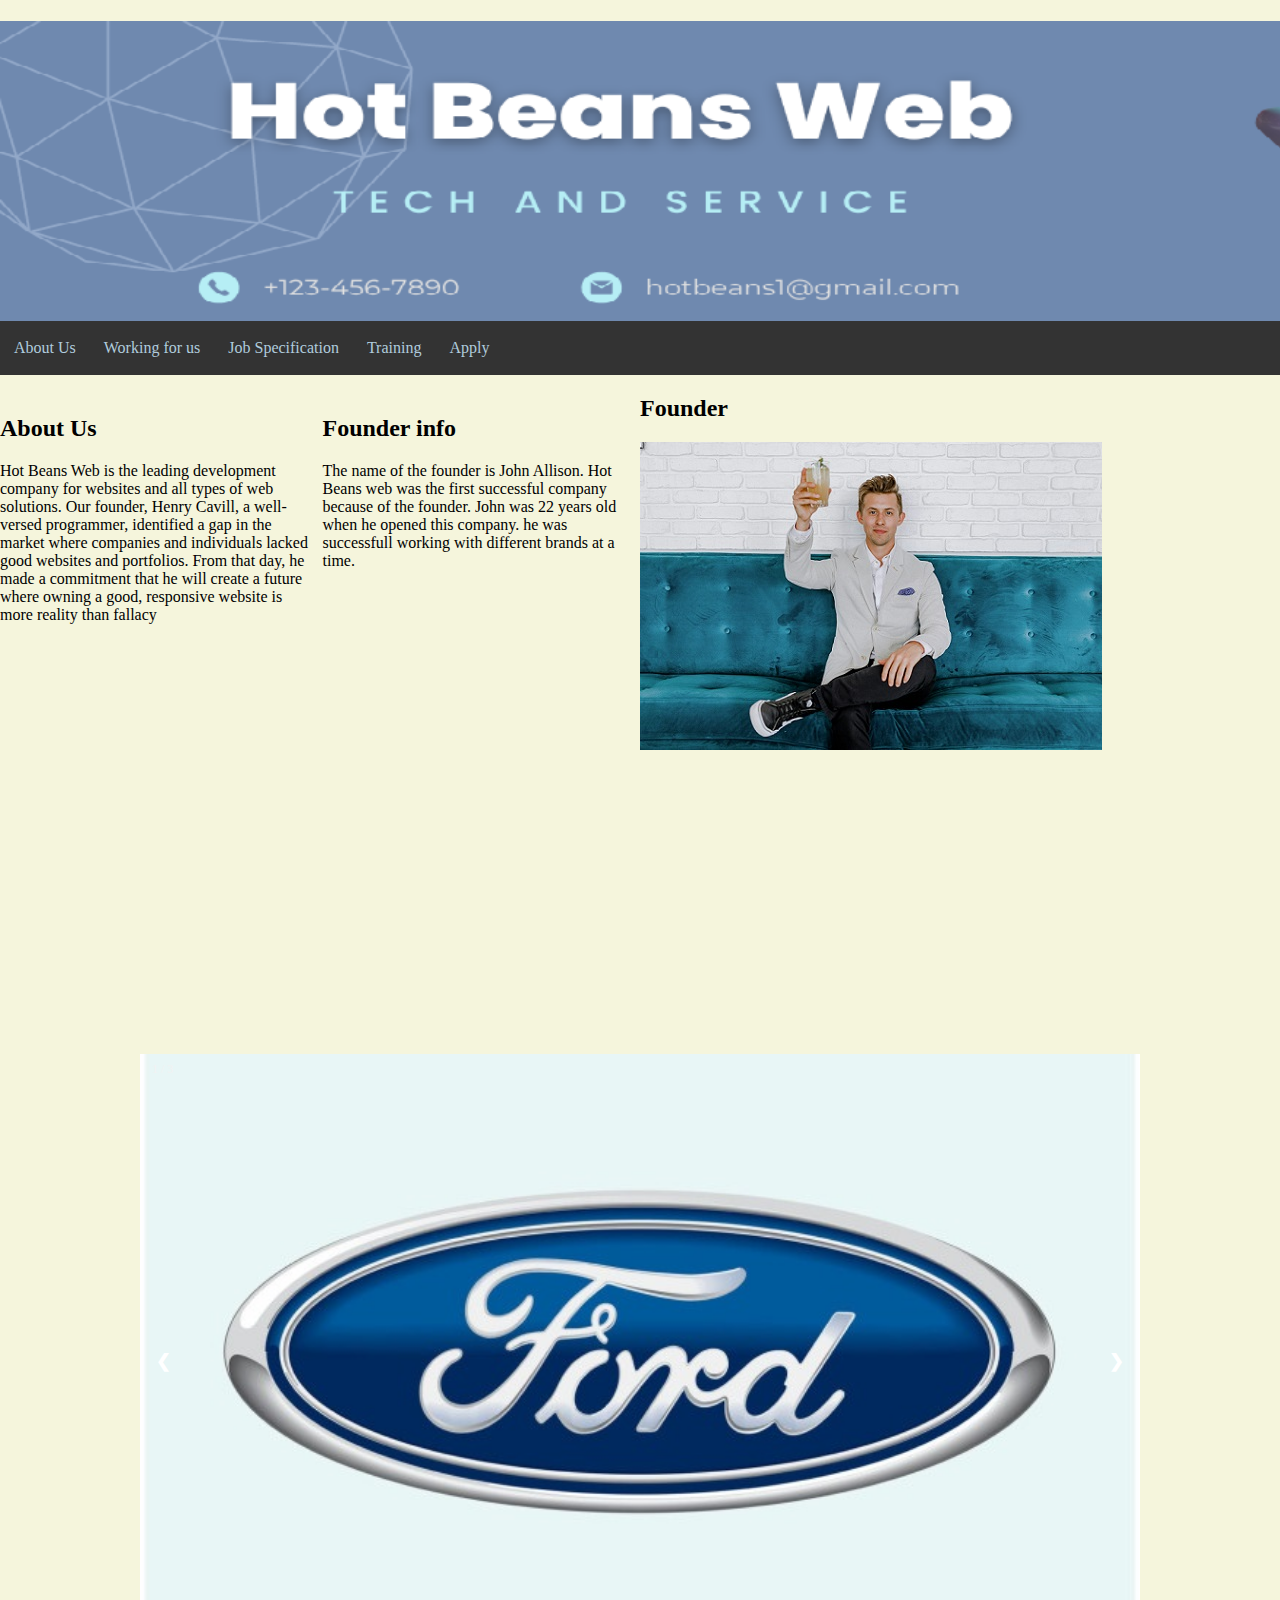
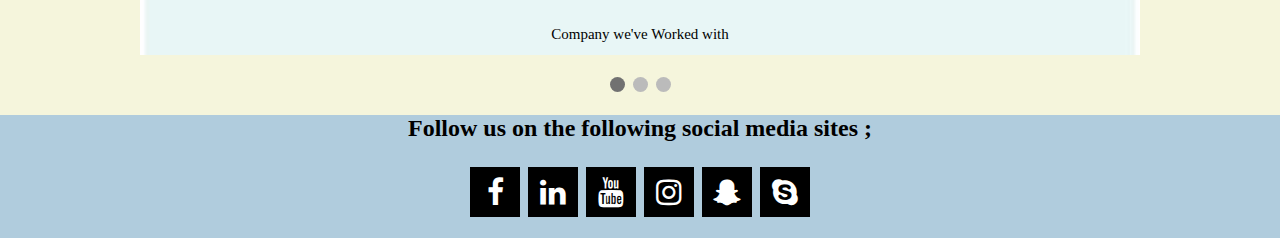
<file: index.html>
<!DOCTYPE html>
<html lang="en">
<head>
<title>CSS Website Layout</title>
<meta charset="utf-8">
<meta name="viewport" content="width=device-width, initial-scale=1">
<link rel="stylesheet" href="layout.css">
<link rel="stylesheet" href="https://cdnjs.cloudflare.com/ajax/libs/font-awesome/4.7.0/css/font-awesome.min.css">

<style>






.fa {
  padding: 10px;
  font-size: 30px;
  width: 50px;
  height:50px;
  text-align: center;
  text-decoration: none;
  margin: 5px 2px;
}

.fa:hover {
    opacity: 0.7;
}

.fa-facebook {
  background: black;
  color: white;
}

.fa-twitter {
  background: black;
  color: white;
}

.fa-linkedin {
  background: black;
  color: white;
}

.fa-youtube {
  background: black;
  color: white;
}

.fa-instagram {
  background: black;
  color: white;
}

.fa-snapchat-ghost {
  background: black;
  color: white;
  text-shadow: -1px 0 black, 0 1px black, 1px 0 black, 0 -1px black;
}

.fa-skype {
  background: black;
  color: white;
}

.fa-android {
  background: black;
  color: white;
}


.fa-foursquare {
  background: black;
  color: white;
}


.fa-rss {
  background: black;
  color: white;
}
</style>
</head>
<body>

<div class="header">
  <h1><img src="bannerr.png" width="2200" height="300" alt=""/></h1>
  <p>&nbsp;</p>
</div>

<div class="topnav">
  <a href="index.html">About Us</a>
  <a href="working_for_us.html">Working for us</a>
  <a href="job_specification.html">Job Specification</a>
  <a href="training.html">Training</a>
  <a href="apply.html">Apply</a>
</div>

<div class="row">
  <div class="column">
    <h2>About Us</h2>
    <p>Hot Beans Web is the leading development company for websites and all types of web solutions. Our founder, Henry Cavill, a well-versed programmer, identified a gap in the market where companies and individuals lacked good websites and portfolios. From that day, he made a commitment that he will create a future where owning a good, responsive website is more reality than fallacy</p>
  </div>
  
  <div class="column">
    <h2>Founder info</h2>
    <p>The name of the founder is John Allison. Hot Beans web was the first successful company because of the founder. John was 22 years old when he opened this company. he was successfull working with different brands at a time. 
    </p>
  </div>
  <div class="column"></div>
     <h2>Founder</h2>
 <img src="founder.jpg" alt="founder image">


    
  </div>
 <!-- Slideshow container -->
<div class="slideshow-container">

  <!-- Full-width images with number and caption text -->
  <div class="mySlides fade">
    <div class="numbertext">1 / 3</div>
    <img src="ford.logo.jpg" style="width:100%">
    <div class="text">Company we've Worked with</div>
  </div>

  <div class="mySlides fade">
    <div class="numbertext">2 / 3</div>
    <img src="facebook.logo.png" style="width:100%">
    <div class="text">Company we've Worked with</div>
  </div>

  <div class="mySlides fade">
    <div class="numbertext">3 / 3</div>
    <img src="apple.png" style="width:100%">
    <div class="text">Company we've Worked with</div>
  </div>

  <!-- Next and previous buttons -->
  <a class="prev" onclick="plusSlides(-1)">&#10094;</a>
  <a class="next" onclick="plusSlides(1)">&#10095;</a>
</div>
<br>

<!-- The dots/circles -->
<div style="text-align:center">
  <span class="dot" onclick="currentSlide(1)"></span>
  <span class="dot" onclick="currentSlide(2)"></span>
  <span class="dot" onclick="currentSlide(3)"></span>
</div>

  </div>
  
<script>
  let slideIndex = 1;
  showSlides(slideIndex);
  
  function plusSlides(n) {
    showSlides(slideIndex += n);
  }
  
  function currentSlide(n) {
    showSlides(slideIndex = n);
  }
  
  function showSlides(n) {
    let i;
    let slides = document.getElementsByClassName("mySlides");
    let dots = document.getElementsByClassName("dot");
    if (n > slides.length) {slideIndex = 1}    
    if (n < 1) {slideIndex = slides.length}
    for (i = 0; i < slides.length; i++) {
      slides[i].style.display = "none";  
    }
    for (i = 0; i < dots.length; i++) {
      dots[i].className = dots[i].className.replace(" active", "");
    }
    slides[slideIndex-1].style.display = "block";  
    dots[slideIndex-1].className += " active";
  }
  </script>

</div>
<div class="footer">
	<h2>Follow us on the following social media sites ; </h2>
        <a href="https://en-gb.facebook.com/" class="fa fa-facebook" target="_blank"></a>
<a href="https://uk.linkedin.com/" class="fa fa-linkedin" target="_blank"></a>
<a href="https://www.youtube.com/" class="fa fa-youtube" target="_blank"></a>
<a href="https://www.instagram.com/" class="fa fa-instagram" target="_blank"></a>
<a href="https://www.snapchat.com/" class="fa fa-snapchat-ghost" target="_blank"></a>
<a href="https://www.skype.com/en/" class="fa fa-skype" target="_blank"></a>


</body>
</html>
</file>
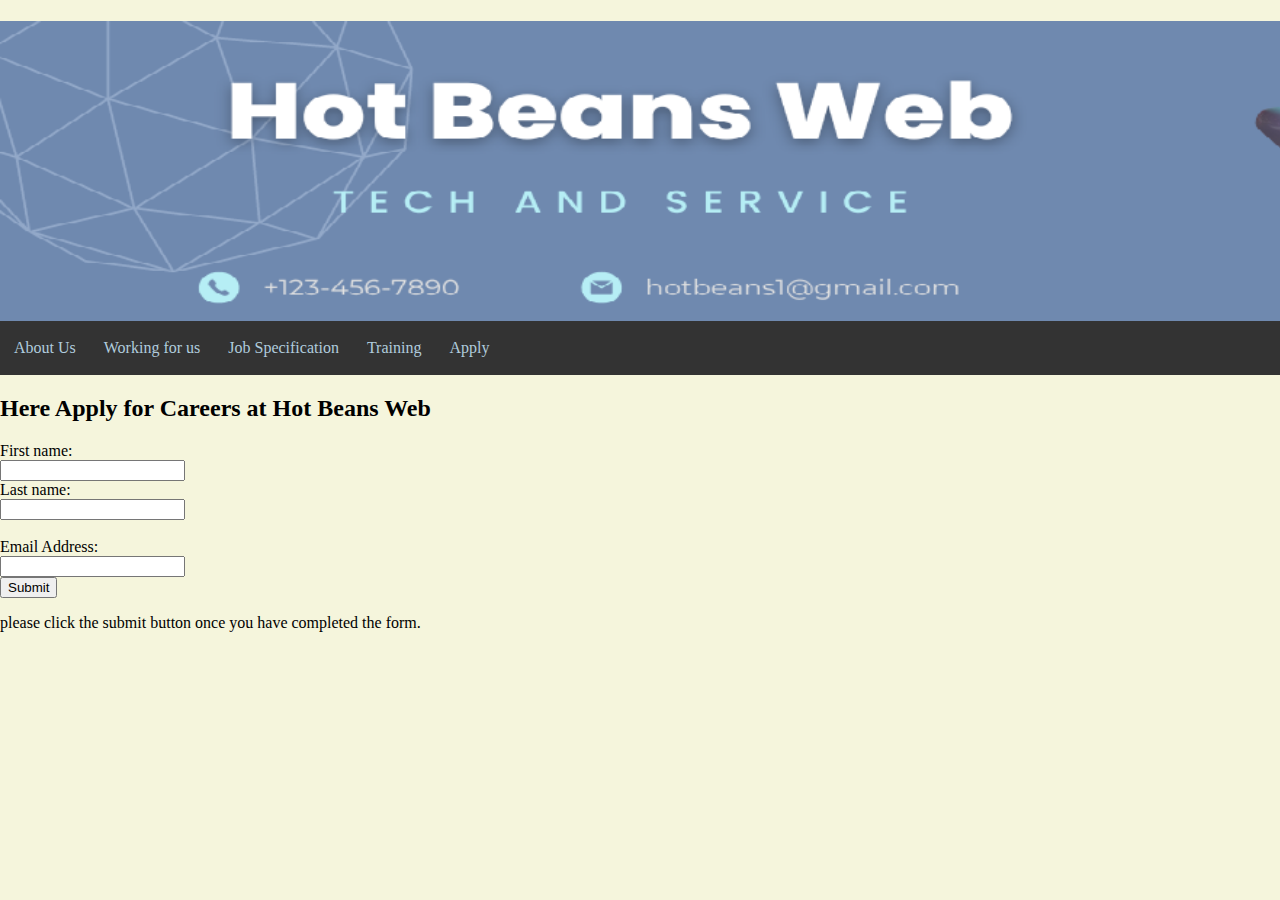
<file: apply.html>
<!DOCTYPE html>
<html lang="en">
<head>
<title>CSS Website Layout</title>
<meta charset="utf-8">
<meta name="viewport" content="width=device-width, initial-scale=1">
<link rel="stylesheet" href="layout.css">
<link rel="stylesheet" href="https://cdnjs.cloudflare.com/ajax/libs/font-awesome/4.7.0/css/font-awesome.min.css">

<style>

</style>
</head>
<body>

<div class="header">
  <h1><img src="bannerr.png" width="2200" height="300" alt=""/></h1>
  <p>&nbsp;</p>
</div>

<div class="topnav">
  <a href="index.html">About Us</a>
  <a href="working_for_us.html">Working for us</a>
  <a href="job_specification.html">Job Specification</a>
  <a href="training.html">Training</a>
  <a href="apply.html">Apply</a>
</div>

<h2>Here Apply for Careers at Hot Beans Web</h2>

<form action="/action_page.php">
  <label for="fname">First name:</label><br>
  <input type="text" id="fname" name="fname" value=><br>
  <label for="lname">Last name:</label><br>
  <input type="text" id="lname" name="lname" value=><br><br>
  <label for="fname">Email Address:</label><br>
  <input type="text" id="Email" name="Email" value=><br>
  <input type="submit" value="Submit">
</form> 

<p>please click the submit button once you have completed the form.</p>

</body>


</body>
</html>
</file>
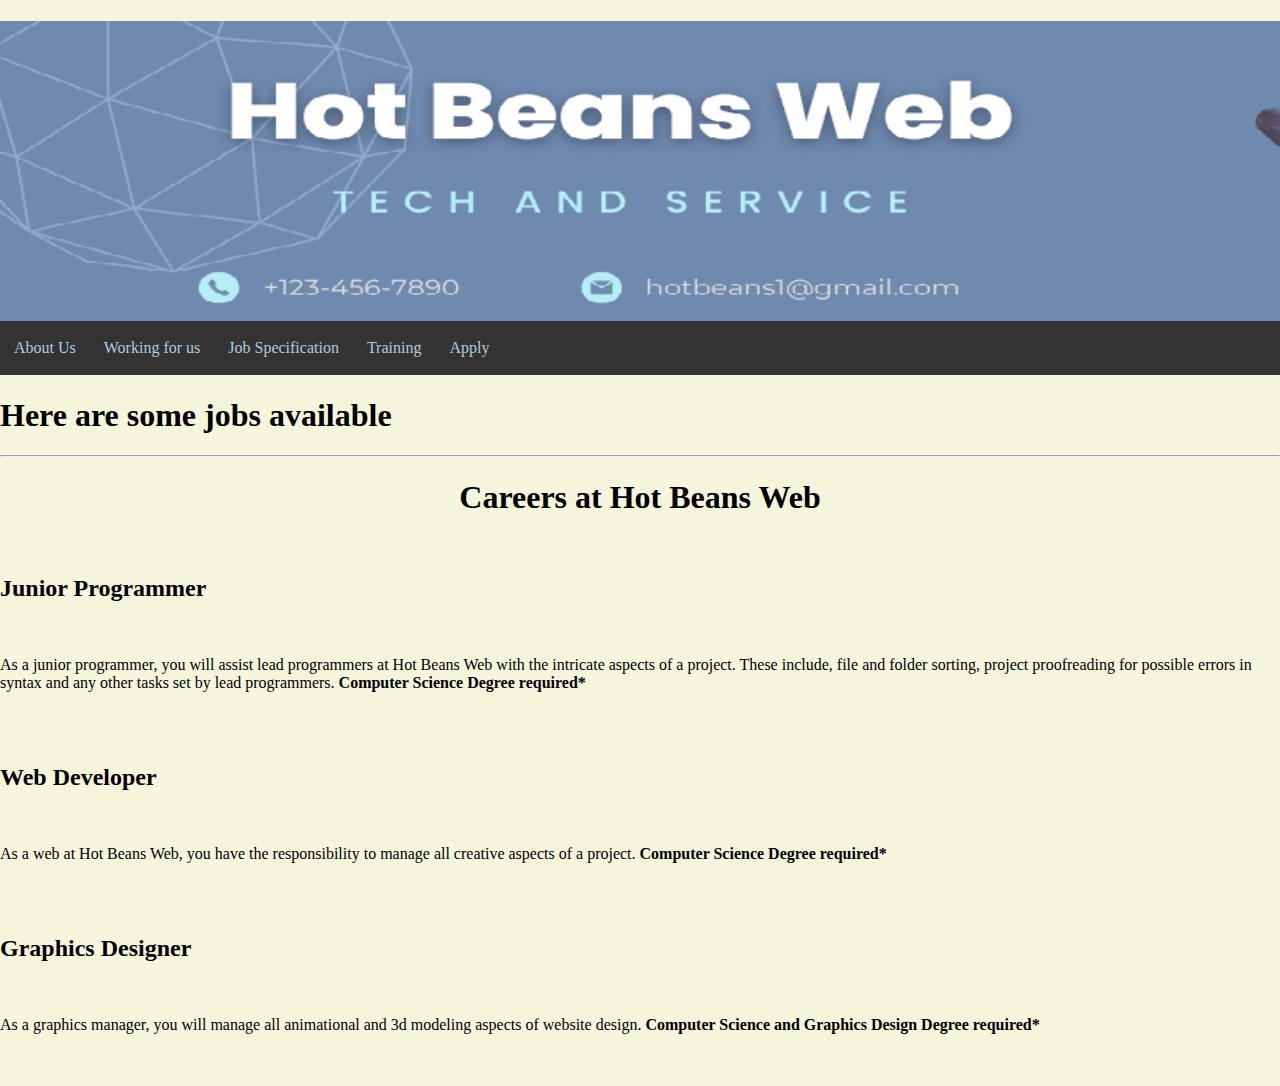
<file: job_specification.html>
<!DOCTYPE html>
<html lang="en">
<head>
<title>CSS Website Layout</title>
<meta charset="utf-8">
<meta name="viewport" content="width=device-width, initial-scale=1">
<link rel="stylesheet" href="layout.css">
<link rel="stylesheet" href="https://cdnjs.cloudflare.com/ajax/libs/font-awesome/4.7.0/css/font-awesome.min.css">

<style>
.h2{
  text-align: center;

  }



.fa {
  padding: 10px;
  font-size: 30px;
  width: 50px;
  height:50px;
  text-align: center;
  text-decoration: none;
  margin: 5px 2px;
}

.fa:hover {
    opacity: 0.7;
}

.fa-facebook {
  background: black;
  color: white;
}

.fa-twitter {
  background: black;
  color: white;
}

.fa-linkedin {
  background: black;
  color: white;
}

.fa-youtube {
  background: black;
  color: white;
}

.fa-instagram {
  background: black;
  color: white;
}

.fa-snapchat-ghost {
  background: black;
  color: white;
  text-shadow: -1px 0 black, 0 1px black, 1px 0 black, 0 -1px black;
}

.fa-skype {
  background: black;
  color: white;
}

.fa-android {
  background: black;
  color: white;
}


.fa-foursquare {
  background: black;
  color: white;
}


.fa-rss {
  background: black;
  color: white;
}
</style>
</head>
<body>

<div class="header">
  <h1><img src="bannerr.png" width="2200" height="300" alt=""/></h1>
  <p>&nbsp;</p>
</div>

<div class="topnav">
  <a href="index.html">About Us</a>
  <a href="working_for_us.html">Working for us</a>
  <a href="job_specification.html">Job Specification</a>
  <a href="training.html">Training</a>
  <a href="apply.html">Apply</a>
</div>

<h1>Here are some jobs available</h1>
<hr>
<h1 style="text-align: center;">Careers at Hot Beans Web</h1>
<br>
<!--Boxes of careers at Hot Beans Web-->
<div class="careers-main">
    <div class="careers-box">
        <div class="skill-row">
            <h2 class="about-heading">Junior Programmer</h2>
            <br>
            <p class="about-para">As a junior programmer, you will assist lead programmers at Hot Beans Web with the intricate aspects of a project. These include, file and folder sorting, project proofreading for possible errors in syntax and any other tasks set by lead programmers. <b>Computer Science Degree required*</b> </p>
        </div>
    </div>
    <br>
    <br>
    <div class="careers-box">
        <div class="skill-row">
            <h2 class="about-heading">Web Developer</h2>
            <br>
            <p class="about-para">As a web  at Hot Beans Web, you have the responsibility to manage all creative aspects of a project. <b>Computer Science Degree required*</b> </p>
        </div>
    </div>
    <br>
    <br>
    <div class="careers-box">
        <div class="skill-row">
            <h2 class="about-heading">Graphics Designer</h2>
            <br>
            <p class="about-para">As a graphics manager, you will manage all animational and 3d modeling aspects of website design. <b>Computer Science and Graphics Design Degree required*</b> </p>
        </div>
    </div>
</div>

<br>
<br>

</div>
<!--Javascript for Bootstrap components-->
<script src="https://cdn.jsdelivr.net/npm/jquery@3.5.1/dist/jquery.slim.min.js" integrity="sha384-DfXdz2htPH0lsSSs5nCTpuj/zy4C+OGpamoFVy38MVBnE+IbbVYUew+OrCXaRkfj" crossorigin="anonymous"></script>
<script src="https://cdn.jsdelivr.net/npm/bootstrap@4.6.1/dist/js/bootstrap.bundle.min.js" integrity="sha384-fQybjgWLrvvRgtW6bFlB7jaZrFsaBXjsOMm/tB9LTS58ONXgqbR9W8oWht/amnpF" crossorigin="anonymous"></script>





    


</body>
</html>
</file>
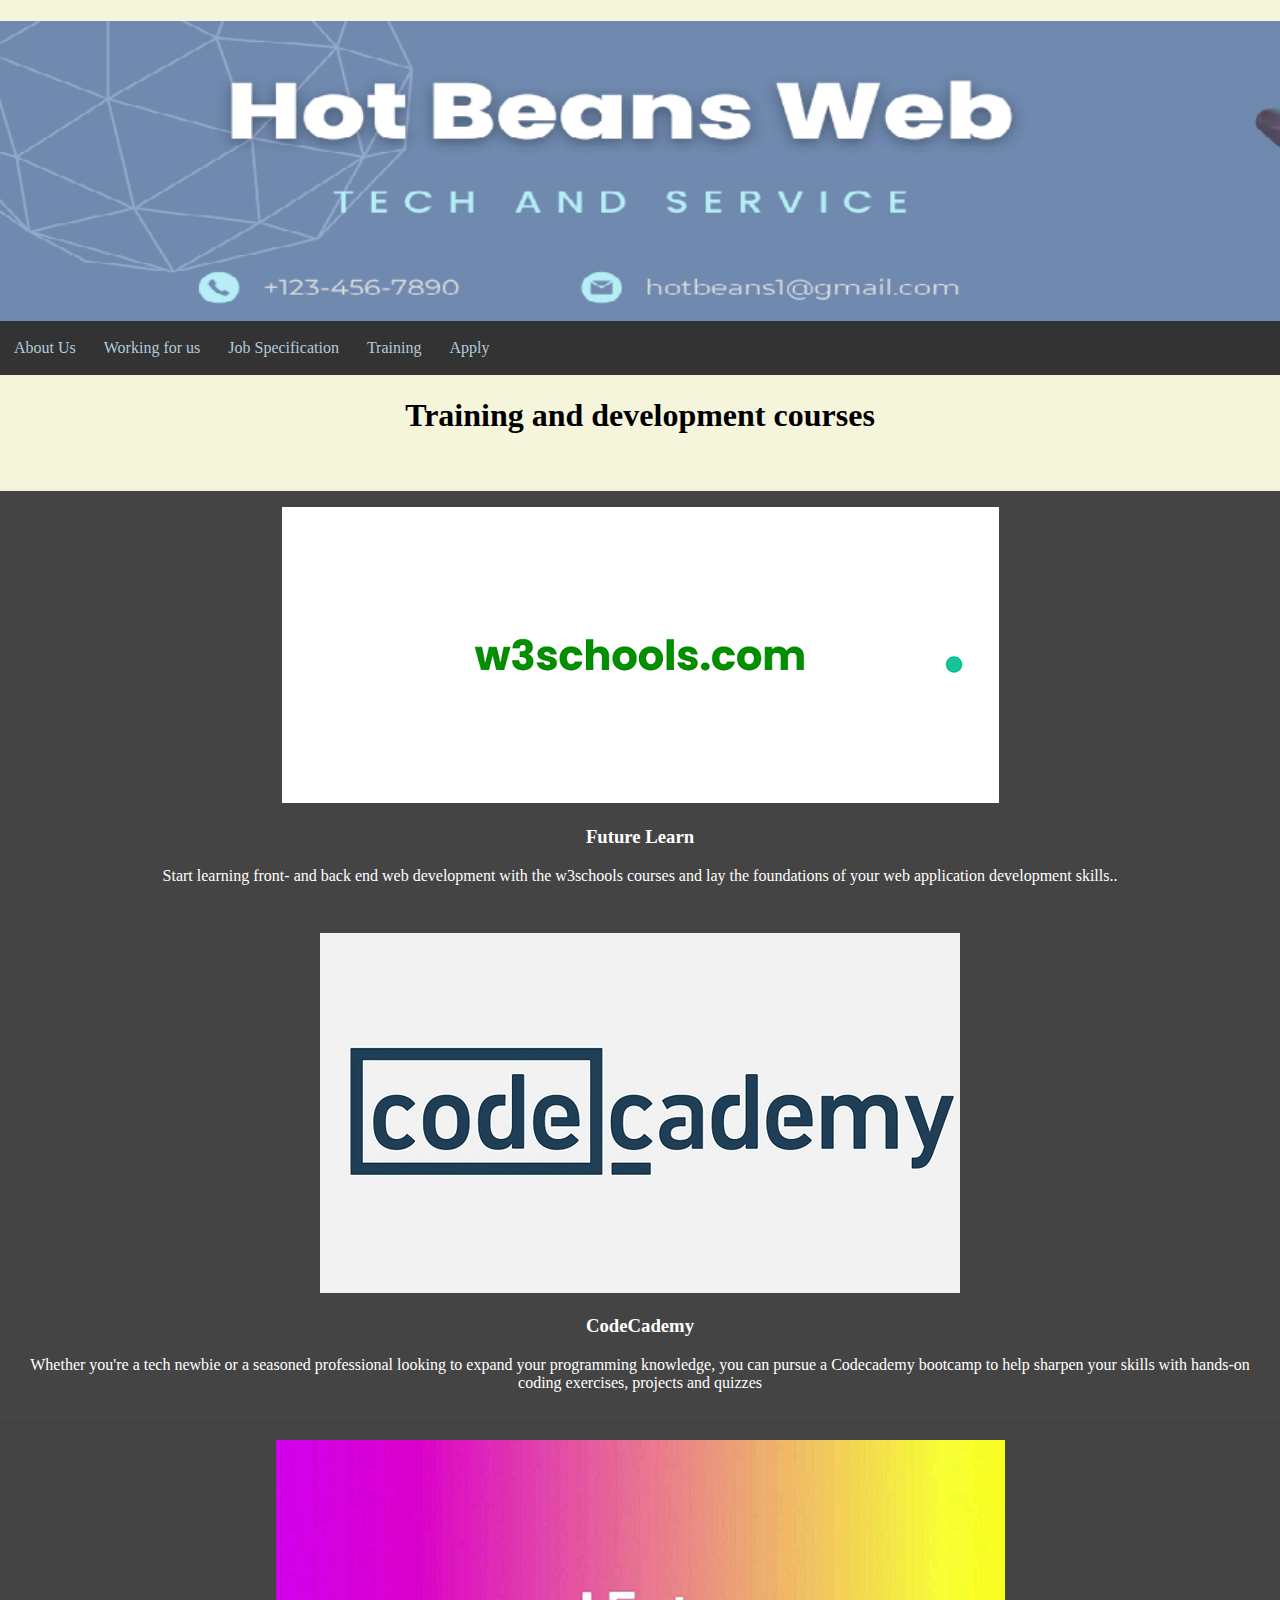
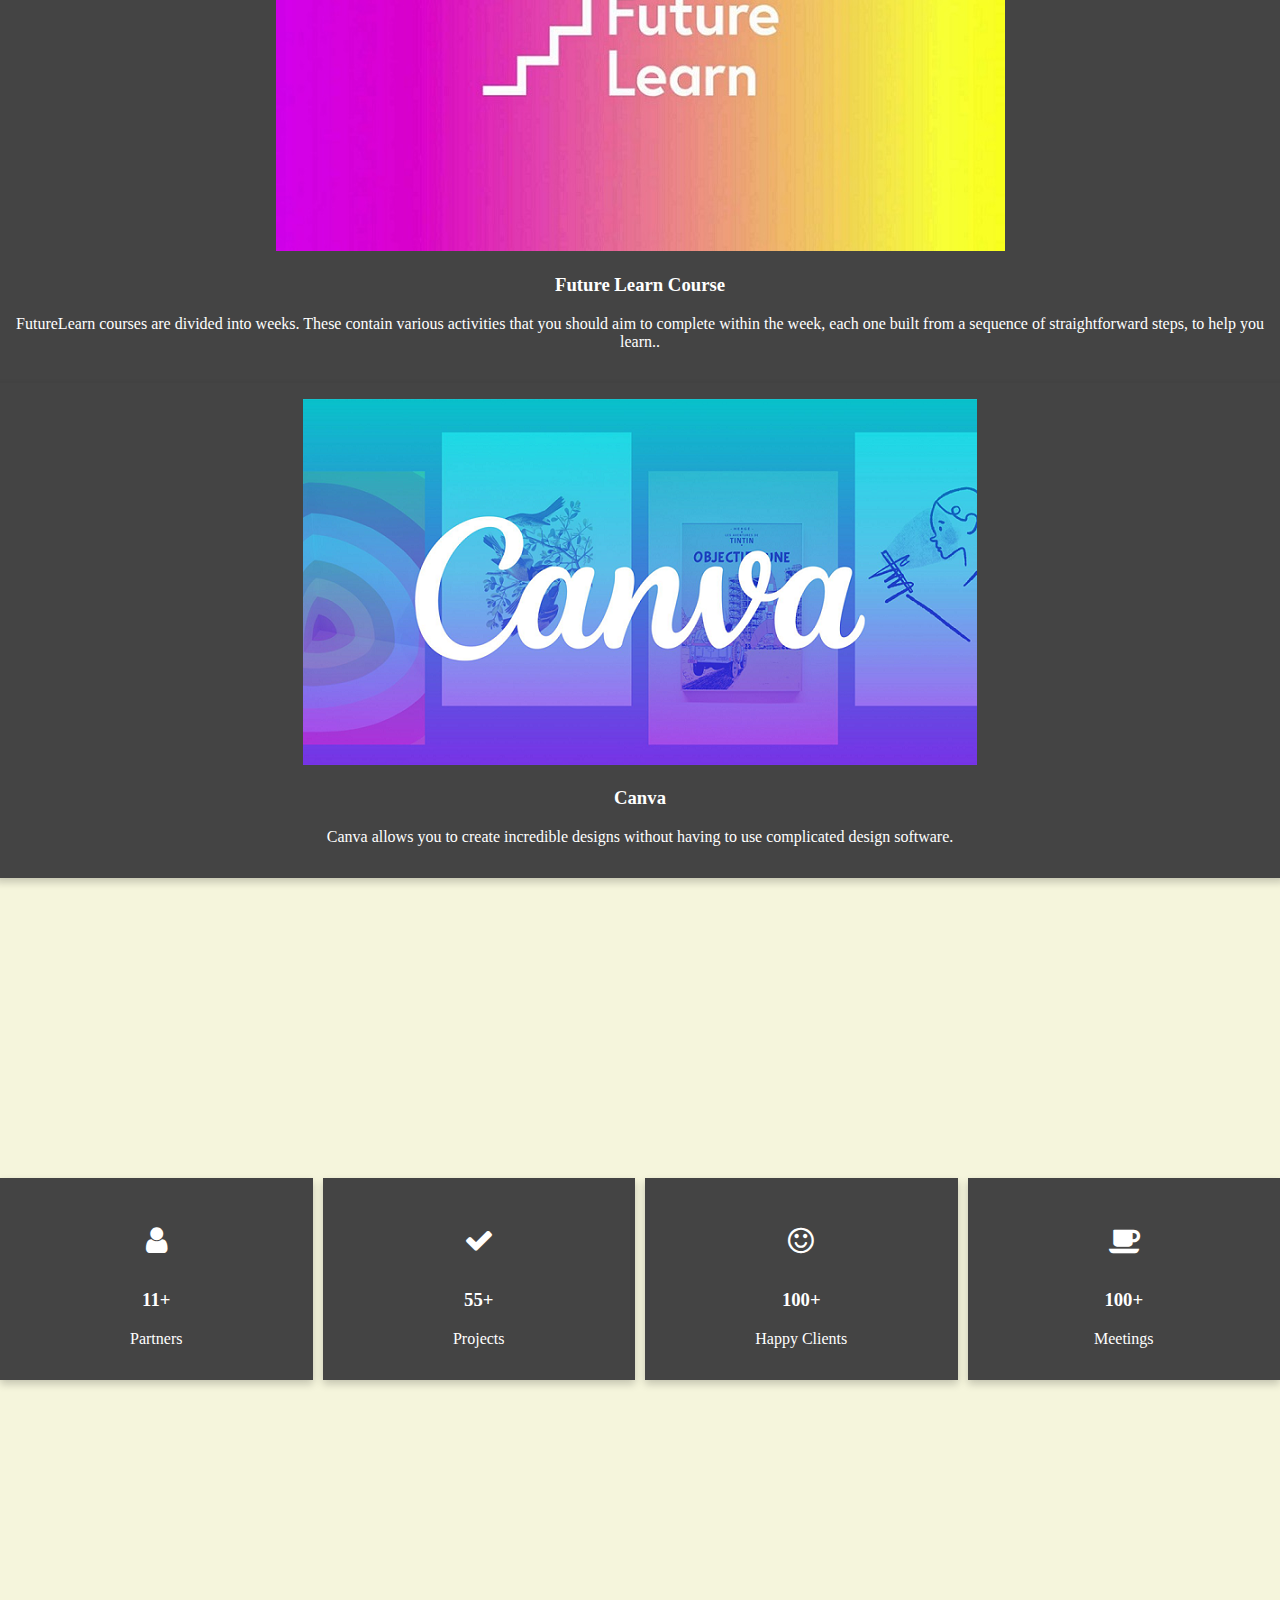
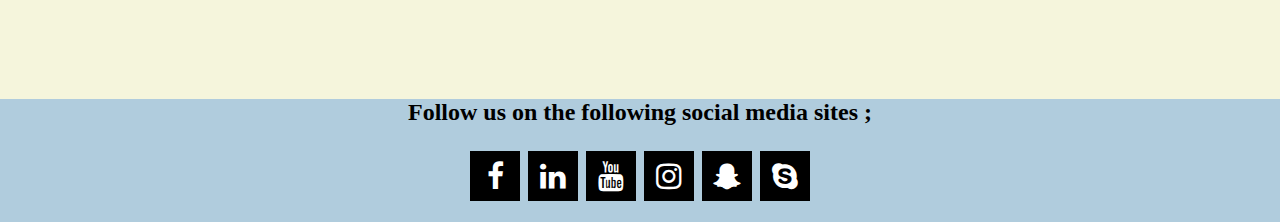
<file: training.html>
<!DOCTYPE html>
<html lang="en">
<head>
<title>CSS Website Layout</title>
<meta charset="utf-8">
<meta name="viewport" content="width=device-width, initial-scale=1">
<link rel="stylesheet" href="layout.css">
<link rel="stylesheet" href="https://cdnjs.cloudflare.com/ajax/libs/font-awesome/4.7.0/css/font-awesome.min.css">

<style>
.fa {
  padding: 10px;
  font-size: 30px;
  width: 50px;
  height:50px;
  text-align: center;
  text-decoration: none;
  margin: 5px 2px;
}

.fa:hover {
    opacity: 0.7;
}

.fa-facebook {
  background: black;
  color: white;
}

.fa-twitter {
  background: black;
  color: white;
}

.fa-linkedin {
  background: black;
  color: white;
}

.fa-youtube {
  background: black;
  color: white;
}

.fa-instagram {
  background: black;
  color: white;
}

.fa-snapchat-ghost {
  background: black;
  color: white;
  text-shadow: -1px 0 black, 0 1px black, 1px 0 black, 0 -1px black;
}

.fa-skype {
  background: black;
  color: white;
}

.fa-android {
  background: black;
  color: white;
}


.fa-foursquare {
  background: black;
  color: white;
}


.fa-rss {
  background: black;
  color: white;
}
</style>
</head>
<body>

<div class="header">
  <h1><img src="bannerr.png" width="2200" height="300" alt=""/></h1>
  <p>&nbsp;</p>
</div>

<div class="topnav">
  <a href="index.html">About Us</a>
  <a href="working_for_us.html">Working for us</a>
  <a href="job_specification.html">Job Specification</a>
  <a href="training.html">Training</a>
  <a href="apply.html">Apply</a>
</div>





  <!--Training Courses code-->
  <h1 style="text-align: center;">Training and development courses</h1>
  <br>
  <br>
  <!--Bootstrap's "cards" which will showcase each course. These are all apart of a gallery-->
  <!--Each of the "cards" will have a clickable image which will redirect to the provider's website for the course-->
  <div class="row">
      <div class="col-md-4 col-xl-3 col-6">
          <div class="thumbnail">
              <div class="card people-card">
                  <a href="https://www.w3schools.com/" target="_blank"><img src="w3school.png" class="card-img-top" alt=""></a>
                  <div class="card-body">
                      <h3>Future Learn</h3>
                      <p class="card-text">Start learning front- and back end web development with the w3schools courses and lay the foundations of your web application development skills..</p>
                  </div>
              </div>
          </div>
      </div>
      <div class="col-md-4 col-xl-3 col-6">
          <div class="thumbnail">
              <div class="card people-card">
                  <a href="https://www.codecademy.com/learn/paths/web-development" target="_blank"><img src="codecademy.png" class="card-img-top" alt=""></a>
                  <div class="card-body">
                      <h3>CodeCademy</h3>
                      <p class="card-text">Whether you're a tech newbie or a seasoned professional looking to expand your programming knowledge, you can pursue a Codecademy bootcamp to help sharpen your skills with hands-on coding exercises, projects and quizzes</p>
                  </div>
              </div>
          </div>
      </div>
      <div class="col-md-4 col-xl-3 col-6">
          <div class="thumbnail">
              <div class="card people-card">
                  <a href="https://www.futurelearn.com/subjects/it-and-computer-science-courses/web-development" target="_blank"><img src="futurelearn.jpg" class="card-img-top" alt=""></a>
                  <div class="card-body">
                      <h3>Future Learn Course</h3>
                      <p class="card-text">FutureLearn courses are divided into weeks. These contain various activities that you should aim to complete within the week, each one built from a sequence of straightforward steps, to help you learn..</p>
                  </div>
              </div>
          </div>
      </div>
      <div class="col-md-4 col-xl-3 col-6">
          <div class="thumbnail">
              <div class="card people-card">
                  <a href="https://www.canva.com/website-builder/" target="_blank"><img src="CANVA.png" class="card-img-top" alt=""></a>
                  <div class="card-body">
                      <h3>Canva</h3>
                      <p class="card-text"> Canva allows you to create incredible designs without having to use complicated design software.</p>
                  </div>
              </div>
          </div>
      </div>
  </div>
</div>
  <!--Javascript for Bootstrap components-->
  <script src="https://cdn.jsdelivr.net/npm/jquery@3.5.1/dist/jquery.slim.min.js" integrity="sha384-DfXdz2htPH0lsSSs5nCTpuj/zy4C+OGpamoFVy38MVBnE+IbbVYUew+OrCXaRkfj" crossorigin="anonymous"></script>
  <script src="https://cdn.jsdelivr.net/npm/bootstrap@4.6.1/dist/js/bootstrap.bundle.min.js" integrity="sha384-fQybjgWLrvvRgtW6bFlB7jaZrFsaBXjsOMm/tB9LTS58ONXgqbR9W8oWht/amnpF" crossorigin="anonymous"></script>







<div class="row">
  <div class="column">
    <div class="card">
      <p><i class="fa fa-user"></i></p>
      <h3>11+</h3>
      <p>Partners</p>
    </div>
  </div>

  <div class="column">
    <div class="card">
      <p><i class="fa fa-check"></i></p>
      <h3>55+</h3>
      <p>Projects</p>
    </div>
  </div>

  <div class="column">
    <div class="card">
      <p><i class="fa fa-smile-o"></i></p>
      <h3>100+</h3>
      <p>Happy Clients</p>
    </div>
  </div>

  <div class="column">
    <div class="card">
      <p><i class="fa fa-coffee"></i></p>
      <h3>100+</h3>
      <p>Meetings</p>
    </div>
  </div>
</div>




</div>
<div class="footer">
	<h2>Follow us on the following social media sites ; </h2>
        <a href="https://en-gb.facebook.com/" class="fa fa-facebook" target="_blank"></a>
<a href="https://uk.linkedin.com/" class="fa fa-linkedin" target="_blank"></a>
<a href="https://www.youtube.com/" class="fa fa-youtube" target="_blank"></a>
<a href="https://www.instagram.com/" class="fa fa-instagram" target="_blank"></a>
<a href="https://www.snapchat.com/" class="fa fa-snapchat-ghost" target="_blank"></a>
<a href="https://www.skype.com/en/" class="fa fa-skype" target="_blank"></a>

    </div>

</body>
</html>
</file>
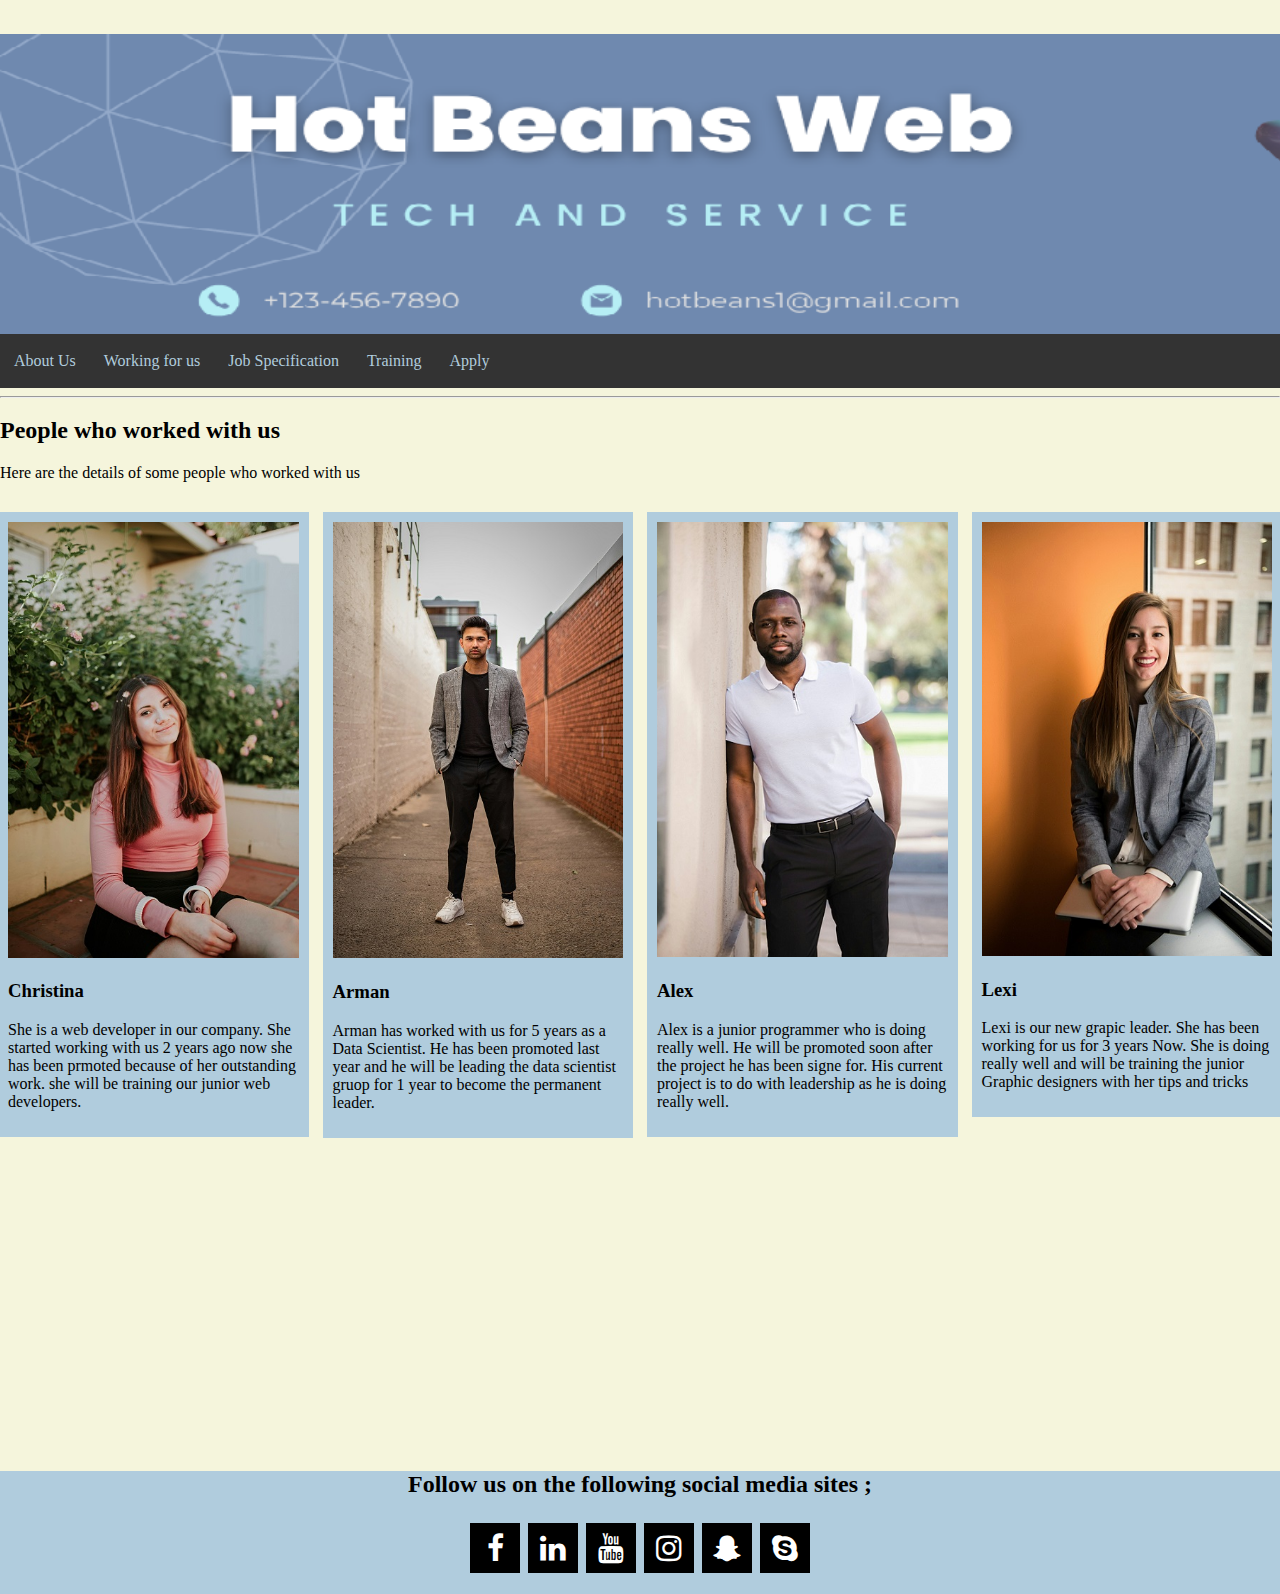
<file: working_for_us.html>
<!DOCTYPE html>
<html lang="en">
<head>
<title>CSS Website Layout</title>
<meta charset="utf-8">
<meta name="viewport" content="width=device-width, initial-scale=1">
<link rel="stylesheet" href="layout.css">
<link rel="stylesheet" href="https://cdnjs.cloudflare.com/ajax/libs/font-awesome/4.7.0/css/font-awesome.min.css">

<style>





* {
  box-sizing: border-box;
}



/* Center website */
.main {
  max-width: 2000px;
  margin: auto;
}

h1 {
  font-size: 50px;
  word-break: break-all;
}

.row {
  margin: 8px -16px;
}

/* Add padding BETWEEN each column */
.row,
.row > .column {
  padding: 7px;
}

/* Create four equal columns that floats next to each other */
.column {
  float: left;
  width: 25%;
}

/* Clear floats after rows */ 
.row:after {
  content: "";
  display: table;
  clear: both;
}

/* Content */
.content {
  background-color: #b0ccdd;
  padding: 10px;
}

/* Responsive layout - makes a two column-layout instead of four columns */
@media screen and (max-width: 900px) {
  .column {
    width: 50%;
  }
}

/* Responsive layout - makes the two columns stack on top of each other instead of next to each other */
@media screen and (max-width: 600px) {
  .column {
    width: 100%;
  }
}










.fa {
  padding: 10px;
  font-size: 30px;
  width: 50px;
  height:50px;
  text-align: center;
  text-decoration: none;
  margin: 5px 2px;
}

.fa:hover {
    opacity: 0.7;
}

.fa-facebook {
  background: black;
  color: white;
}

.fa-twitter {
  background: black;
  color: white;
}

.fa-linkedin {
  background: black;
  color: white;
}

.fa-youtube {
  background: black;
  color: white;
}

.fa-instagram {
  background: black;
  color: white;
}

.fa-snapchat-ghost {
  background: black;
  color: white;
  text-shadow: -1px 0 black, 0 1px black, 1px 0 black, 0 -1px black;
}

.fa-skype {
  background: black;
  color: white;
}

.fa-android {
  background: black;
  color: white;
}


.fa-foursquare {
  background: black;
  color: white;
}


.fa-rss {
  background: black;
  color: white;
}
</style>
</head>
<body>

<div class="header">
  <h1><img src="bannerr.png" width="2200" height="300" alt=""/></h1>
  <p>&nbsp;</p>
</div>

<div class="topnav">
  <a href="index.html">About Us</a>
  <a href="working_for_us.html">Working for us</a>
  <a href="job_specification.html">Job Specification</a>
  <a href="training.html">Training</a>
  <a href="apply.html">Apply</a>
</div>





<!-- MAIN (Center website) -->
<div class="main">

  <hr>
  
  <h2>People who worked with us</h2>
  <p>Here are the details of some people who worked with us</p>
  
  <!-- Gallery Grid -->
  <div class="row">
    <div class="column">
      <div class="content">
        <img src="people.1.jpg" alt="Mountains" style="width:100%">
        <h3>Christina</h3>
        <p>She is a web developer in our company. She started working with us 2 years ago now she has been prmoted because of her outstanding work. she will be training our junior web developers.</p>
      </div>
    </div>
    <div class="column">
      <div class="content">
      <img src="people.2.jpg" alt="Lights" style="width:100%">
        <h3>Arman</h3>
        <p>Arman has worked with us for 5 years as a Data Scientist. He has been promoted last year and he will be leading the data scientist gruop for 1 year to become the permanent leader.  </p>
      </div>
    </div>
    <div class="column">
      <div class="content">
      <img src="people.3.jpg" alt="Nature" style="width:100%">
        <h3>Alex</h3>
        <p>Alex is a junior programmer who is doing really well. He will be promoted soon after the project he has been signe for. His current project is to do with leadership as he is doing really well.</p>
      </div>
    </div>
    <div class="column">
      <div class="content">
      <img src="people.4.jpg" alt="Mountains" style="width:100%">
        <h3>Lexi</h3>
        <p>Lexi is our new grapic leader. She has been working for us for 3 years Now. She is doing really well and will be training the junior Graphic designers with her tips and tricks</p>
      </div>
    </div>
  <!-- END GRID -->
  
  
  <!-- END MAIN -->
  </div>



  </script>

</div>
<div class="footer">
	<h2>Follow us on the following social media sites ; </h2>
        <a href="https://en-gb.facebook.com/" class="fa fa-facebook" target="_blank"></a>
<a href="https://uk.linkedin.com/" class="fa fa-linkedin" target="_blank"></a>
<a href="https://www.youtube.com/" class="fa fa-youtube" target="_blank"></a>
<a href="https://www.instagram.com/" class="fa fa-instagram" target="_blank"></a>
<a href="https://www.snapchat.com/" class="fa fa-snapchat-ghost" target="_blank"></a>
<a href="https://www.skype.com/en/" class="fa fa-skype" target="_blank"></a>


</body>
</html>
</file>
<file: layout.css>
* {
  box-sizing: border-box;
}

body {
  margin: 0;
  background-color: beige;
}

/* Style the header */
.header {
  background-color: #b0ccdd;
  text-align: center;
  height: 300px;

}

/* Style the top navigation bar */
.topnav {
  overflow: hidden;
  background-color: #333;
}

/* Style the topnav links */
.topnav a {
  float: left;
  display: block;
  color: #b0ccdd;
  text-align: center;
  padding: 18px 14px;
  text-decoration: none;
}

/* Change color on hover */
.topnav a:hover {
  background-color: #b0ccdd;
  color: black;
}

/* Create three equal columns that floats next to each other */
.column {
  float: left;
  width: 33.33%;
  padding: 15px;
}

/* Clear floats after the columns */
.row::after {
  content: "";
  display: table;
  clear: both;
  height: 300px;
}

/* Responsive layout - makes the three columns stack on top of each other instead of next to each other */
@media screen and (max-width:600px) {
  .column {
    width: 100%;
  }
}

.footer {
  background-color: #b0ccdd;
  text-align: center;
  height: 123px;
}
* {box-sizing:border-box}

/* Slideshow container */
.slideshow-container {
  max-width: 1000px;
  position: relative;
  margin: auto;
}

/* Hide the images by default */
.mySlides {
  display: none;
}

/* Next & previous buttons */
.prev, .next {
  cursor: pointer;
  position: absolute;
  top: 50%;
  width: auto;
  margin-top: -22px;
  padding: 16px;
  color: white;
  font-weight: bold;
  font-size: 18px;
  transition: 0.6s ease;
  border-radius: 0 3px 3px 0;
  user-select: none;
}

/* Position the "next button" to the right */
.next {
  right: 0;
  border-radius: 3px 0 0 3px;
}

/* On hover, add a black background color with a little bit see-through */
.prev:hover, .next:hover {
  background-color: rgba(0,0,0,0.8);
}

/* Caption text */
.text {
  color: #000000;
  font-size: 15px;
  padding: 8px 12px;
  position: absolute;
  bottom: 8px;
  width: 100%;
  text-align: center;
}

/* Number text (1/3 etc) */
.numbertext {
  color: #f2f2f2;
  font-size: 12px;
  padding: 8px 12px;
  position: absolute;
  top: 0;
}

/* The dots/bullets/indicators */
.dot {
  cursor: pointer;
  height: 15px;
  width: 15px;
  margin: 0 2px;
  background-color: #bbb;
  border-radius: 50%;
  display: inline-block;
  transition: background-color 0.6s ease;
}

.active, .dot:hover {
  background-color: #717171;
}

/* Fading animation */
.fade {
  animation-name: fade;
  animation-duration: 1.5s;
}

@keyframes fade {
  from {opacity: .4}
  to {opacity: 1}
}








.{
  box-sizing: border-box;
}

/* Float four columns side by side */
.column {
  float: left;
  width: 25%;
  padding: 0 5px;
}

.row {margin: 0 -5px;}

/* Clear floats after the columns */
.row:after {
  content: "";
  display: table;
  clear: both;
}

/* Responsive columns */
@media screen and (max-width: 600px) {
  .column {
    width: 100%;
    display: block;
    margin-bottom: 10px;
  }
}

/* Style the counter cards */
.card {
  box-shadow: 0 4px 8px 0 rgba(0, 0, 0, 0.2);
  padding: 16px;
  text-align: center;
  background-color: #444;
  color: white;
}

.fa {font-size:50px;}
</file>
